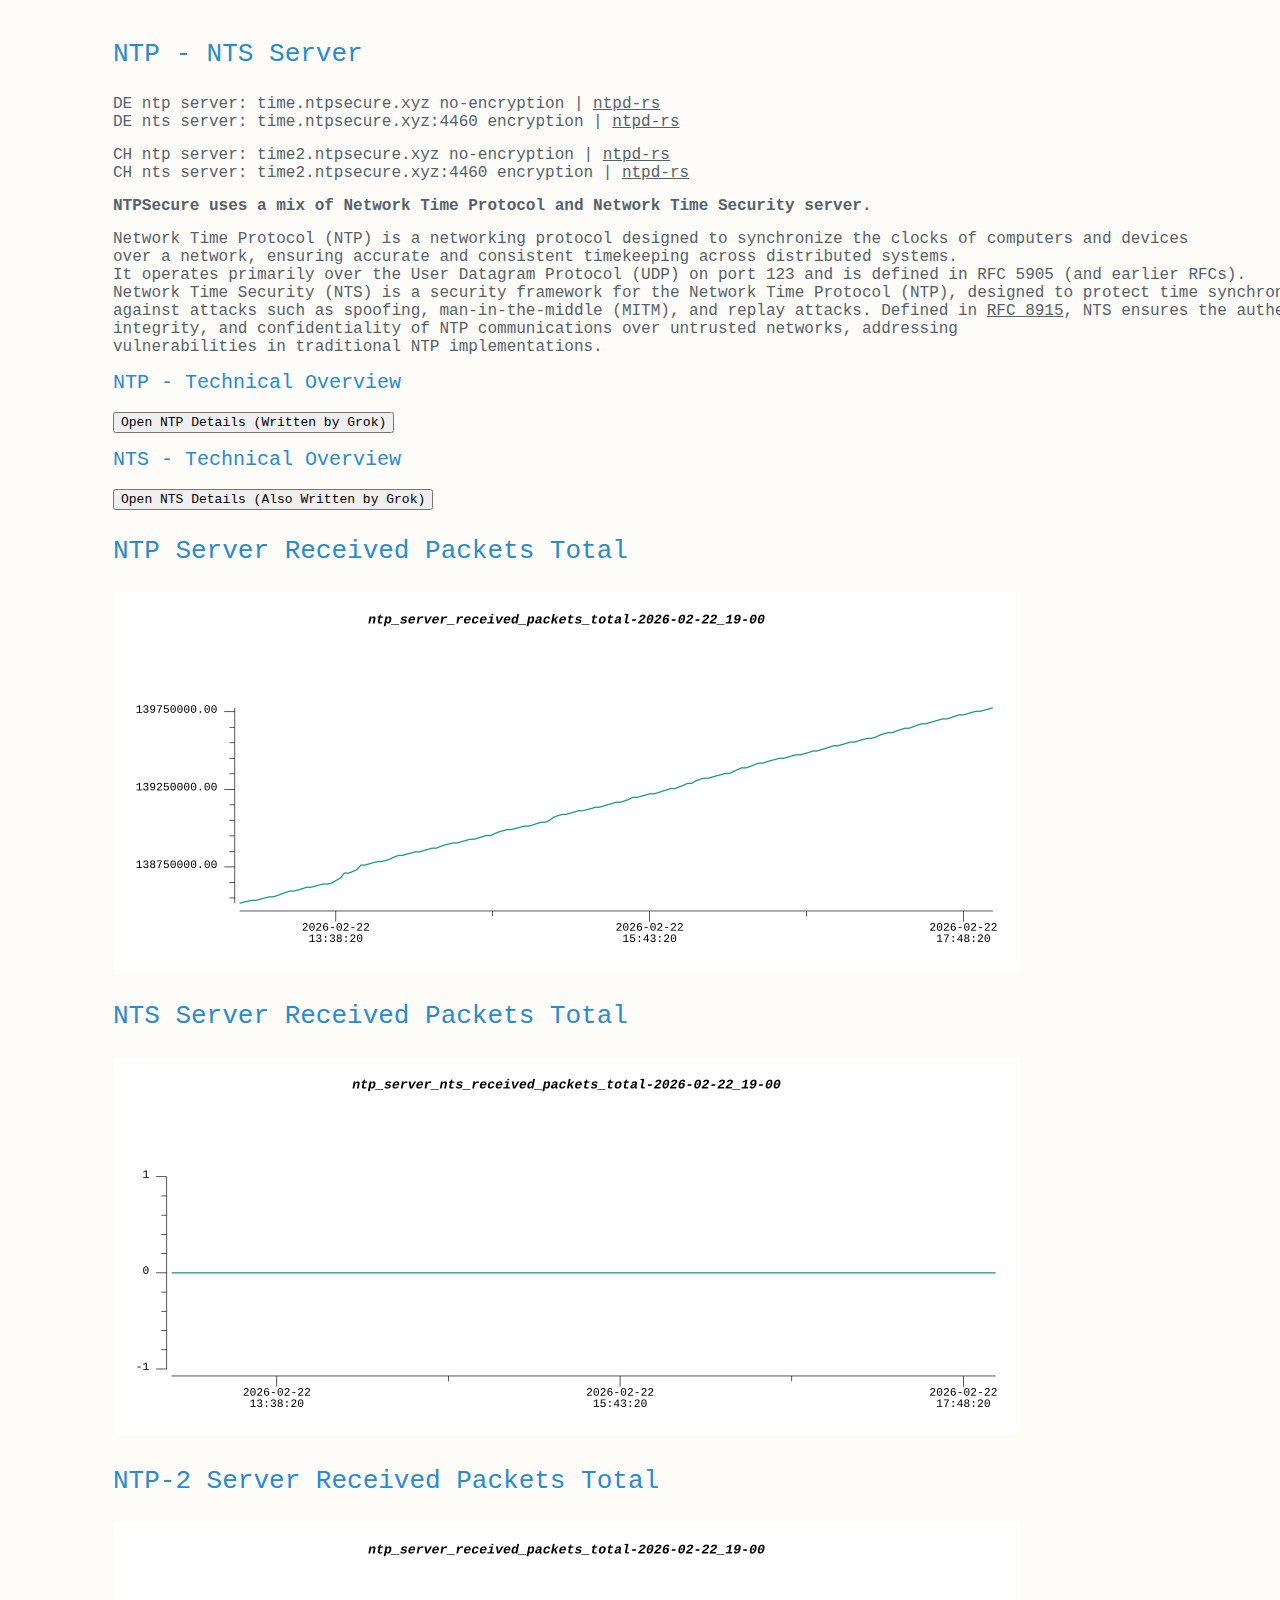
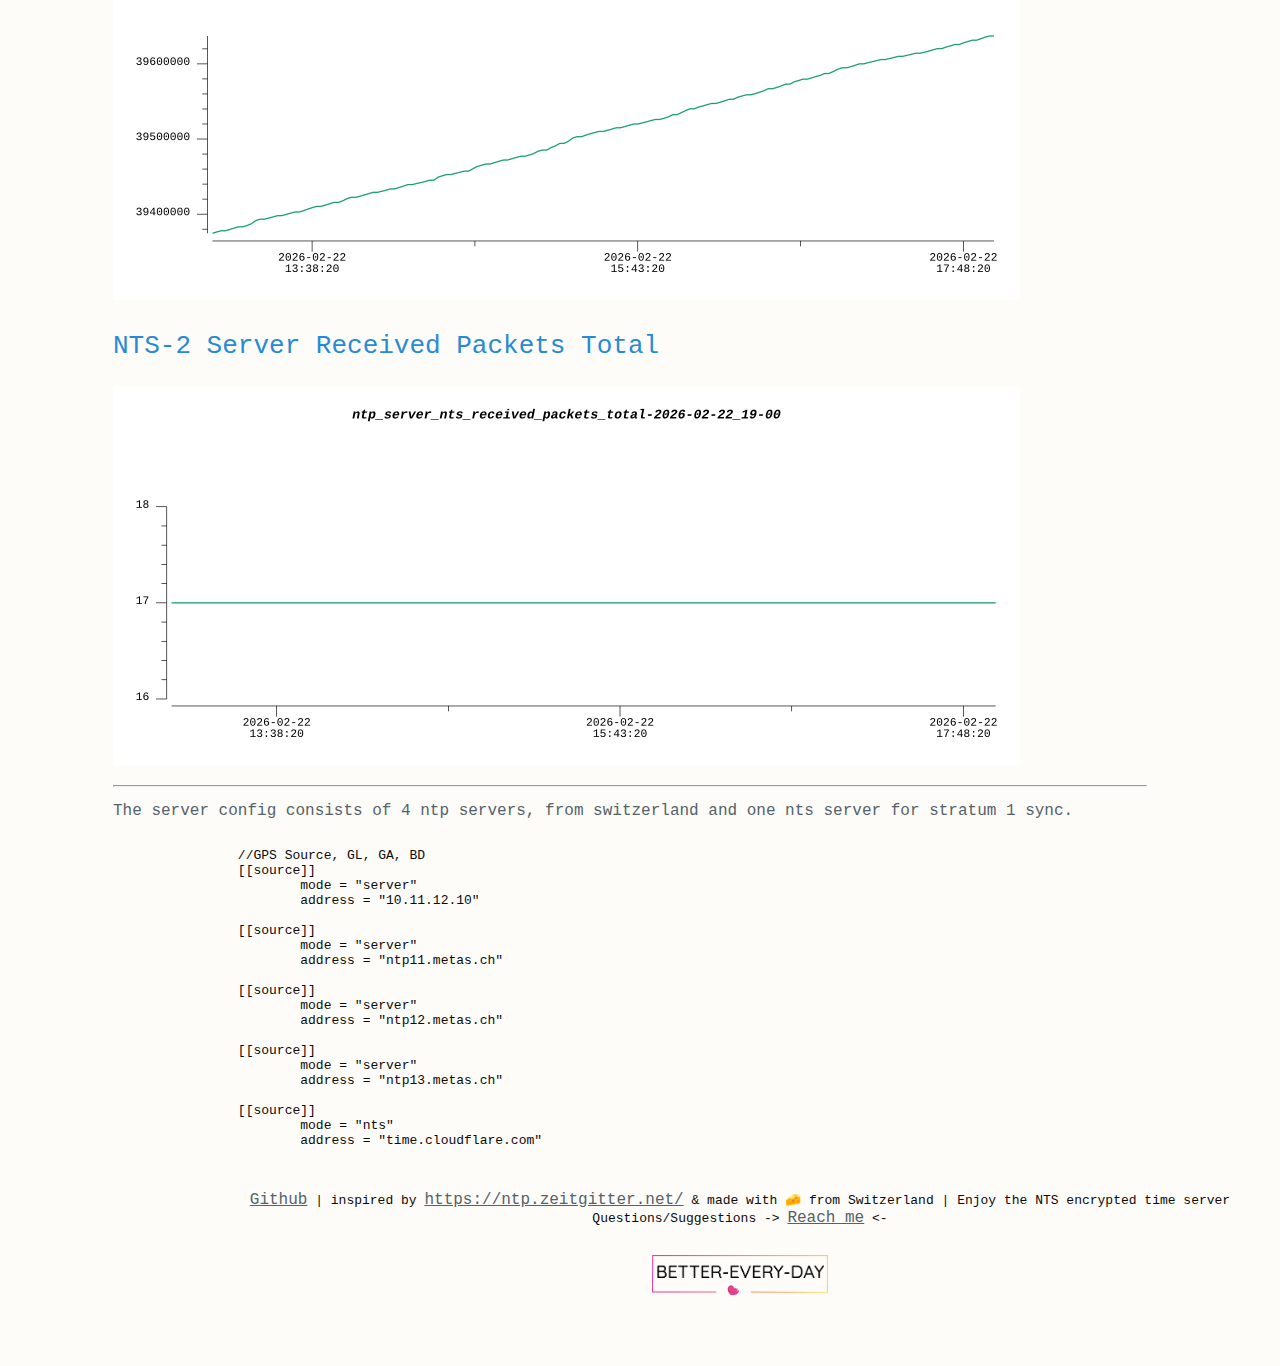
<file: index.html>
<!doctype html>
<html color-mode="light" lang="en">

<head>
	<title>NTPSecure</title>
	<meta charset="utf-8">
	<meta name="viewport" content="width=device-width, initial-scale=1, shrink-to-fit=no">

	<meta name="description" content="NTPSecure">
	<meta name="keywords" content="NTPSecure, time.ntpsecure.xyz">
	<!--!Font Awesome Free 6.6.0 by @fontawesome - https://fontawesome.com License - https://fontawesome.com/license/free Copyright 2024 Fonticons, Inc.-->
	<link rel="shortcut icon" href="favicon.ico">
	<link rel="icon" type="image/png" href="favicon-32x32.png" sizes="32x32" />
	<link rel="icon" type="image/png" href="favicon-16x16.png" sizes="16x16" />
	<link rel="stylesheet" href="css/style.css">
	<script src="js/helper.js"></script>


</head>
<main>
	<h1><font class="color" id="details">NTP - NTS Server</font></h1>
	<div>
	<span class="value">DE ntp server: time.ntpsecure.xyz no-encryption | <a href="https://docs.ntpd-rs.pendulum-project.org/guide/getting-started/">ntpd-rs</a></span><br/>
	<span class="value">DE nts server: time.ntpsecure.xyz:4460  encryption | <a href="https://docs.ntpd-rs.pendulum-project.org/guide/getting-started/">ntpd-rs</a></span><br/><br/>
		<span class="value">CH ntp server: time2.ntpsecure.xyz no-encryption | <a href="https://docs.ntpd-rs.pendulum-project.org/guide/getting-started/">ntpd-rs</a></span><br/>
	<span class="value">CH nts server: time2.ntpsecure.xyz:4460  encryption | <a href="https://docs.ntpd-rs.pendulum-project.org/guide/getting-started/">ntpd-rs</a></span><br/><br/>
	<span class="bigv">NTPSecure uses a mix of Network Time Protocol and Network Time Security server.</span><br /><br/>
	<span class="value">Network Time Protocol (NTP) is a networking protocol designed to synchronize the clocks of computers and devices<br/> over a network, ensuring accurate and consistent timekeeping across distributed systems.<br/> It operates primarily over the User Datagram Protocol (UDP) on port 123 and is defined in RFC 5905 (and earlier RFCs).
		<br/>Network Time Security (NTS) is a security framework for the Network Time Protocol (NTP), designed to protect time synchronization <br/>against attacks such as spoofing, man-in-the-middle (MITM), and replay attacks. Defined in <a href="https://tools.ietf.org/html/rfc8915">RFC 8915</a>, NTS ensures the authenticity, <br/> integrity, and confidentiality of NTP communications over untrusted networks, addressing <br/>vulnerabilities in traditional NTP implementations.
	</span><br />
	<br/><span class="bigv"><h2>NTP - Technical Overview</h2><br/></span>
	<button onclick="ntpopen()">Open NTP Details (Written by Grok)</button>
     <div id="ntpo" style="display:none;">
		<br/>
	<hr>
		<p>
			NTP enables precise time synchronization by exchanging timestamped messages between a client and a time server (or a hierarchy of servers). It uses a hierarchical structure of time sources, organized into <strong>strata</strong>:
		</p>
		<ul>
			<li><strong>Stratum 0</strong>: High-precision time sources, such as GPS receivers or atomic clocks, directly connected to a computer or device.</li>
			<li><strong>Stratum 1</strong>: Servers directly synchronized with Stratum 0 devices (e.g., via GPS or radio signals).</li>
			<li><strong>Stratum 2 and higher</strong>: Servers synchronized with higher strata, with increasing distance (and potential latency) from the primary time source.</li>
		</ul>
	
		<h2>Key Mechanisms</h2>
	
		<h3>1. Timestamp Exchange</h3>
		<p>
			NTP uses a client-server model where the client sends a request packet containing a timestamp (<code>T1</code>, the client's local time when the request is sent). The server responds with a packet containing:
		</p>
		<ul>
			<li><code>T1</code> (client's original timestamp)</li>
			<li><code>T2</code> (server's receipt time)</li>
			<li><code>T3</code> (server's transmission time)</li>
		</ul>
		<p>
			The client records <code>T4</code> (its local time when the response is received). These four timestamps allow the client to calculate:
		</p>
		<ul>
			<li><strong>Round-trip delay</strong>: <code>δ = (T4 - T1) - (T3 - T2)</code></li>
			<li><strong>Clock offset</strong>: <code>θ = [(T2 - T1) + (T3 - T4)] / 2</code></li>
		</ul>
		<p>
			The offset is used to adjust the client's clock, and the delay helps estimate network latency.
		</p>
	
		<h3>2. Clock Discipline Algorithm</h3>
		<p>
			NTP employs a clock discipline algorithm to adjust the local clock gradually, avoiding abrupt jumps that could disrupt applications. It uses a combination of:
		</p>
		<ul>
			<li><strong>Phase-locked loops (PLL)</strong></li>
			<li><strong>Frequency-locked loops (FLL)</strong></li>
		</ul>
		<p>
			These stabilize clock corrections over time, accounting for clock drift and jitter.
		</p>
	
		<h3>3. Hierarchical Synchronization</h3>
		<p>
			NTP clients can synchronize with multiple servers to improve accuracy and reliability, using algorithms to select the best time source based on factors like stratum level, network delay, and server quality. Key algorithms include:
		</p>
		<ul>
			<li><strong>Intersection algorithm</strong>: Filters out "falsetickers" (servers with incorrect time).</li>
			<li><strong>Clustering algorithm</strong>: Combines data from "truechimers" (reliable servers).</li>
		</ul>
	
		<h3>4. Packet Structure</h3>
		<p>
			NTP packets are 48 bytes (minimum) and include fields such as:
		</p>
		<ul>
			<li><strong>Leap Indicator</strong>: Signals leap second adjustments.</li>
			<li><strong>Version Number</strong>: Specifies the NTP version (e.g., NTPv4).</li>
			<li><strong>Mode</strong>: Indicates client, server, or broadcast mode.</li>
			<li><strong>Stratum</strong>: Indicates the server's stratum level.</li>
			<li><strong>Reference ID</strong>: Identifies the time source or server.</li>
			<li><strong>Timestamps</strong>: Originate, Receive, Transmit, and Reference timestamps.</li>
		</ul>
	
		<h2>Modes of Operation</h2>
		<ul>
			<li><strong>Client-Server</strong>: The client requests time from a server and adjusts its clock.</li>
			<li><strong>Symmetric</strong>: Two peers synchronize with each other (used between servers).</li>
			<li><strong>Broadcast/Multicast</strong>: A server periodically sends time to multiple clients, suitable for LANs with less precision.</li>
			<li><strong>Manycast</strong>: Clients discover nearby servers via multicast for synchronization.</li>
		</ul>
	
		<h2>Precision and Accuracy</h2>
		<p>
			NTP can achieve <strong>sub-millisecond accuracy</strong> in ideal conditions (e.g., LANs with low latency). Accuracy depends on:
		</p>
		<ul>
			<li>Network stability</li>
			<li>Server quality</li>
			<li>Client's clock hardware</li>
		</ul>
		<p>
			In wide-area networks, accuracy is typically in the range of <strong>milliseconds</strong> due to variable latency.
		</p>
	
		<h2>Security</h2>
		<p>
			NTP supports authentication mechanisms, such as:
		</p>
		<ul>
			<li>Symmetric key cryptography</li>
			<li>Autokey (in NTPv4)</li>
		</ul>
		<p>
			Vulnerabilities like <strong>DDoS amplification</strong> (e.g., via <code>monlist</code> queries in older implementations) have led to recommendations for securing NTP servers.
		</p>
	
		<h2>Implementations</h2>
		<p>
			Common NTP implementations include:
		</p>
		<ul>
			<li><strong>ntpd</strong>: Reference implementation daemon.</li>
			<li><strong>chronyd</strong>: Optimized for intermittent connectivity.</li>
			<li><strong>SNTP</strong>: Simplified NTP for devices requiring less precision.</li>
		</ul>
	
		<h2>Applications</h2>
		<ul>
			<li>Distributed systems (e.g., databases, blockchain) for event ordering.</li>
			<li>Network logging and monitoring for consistent timestamps.</li>
			<li>Real-time applications (e.g., financial trading, IoT) requiring precise timing.</li>
		</ul>
	
		<h2>Summary</h2>
		<p>
			NTP is a robust, scalable protocol for synchronizing clocks across networks, leveraging timestamp exchanges, hierarchical strata, and sophisticated algorithms to achieve high precision and reliability in diverse environments.
		</p>
		<hr>
	</div>
	<br />
	<br/><span class="bigv"><h2>NTS - Technical Overview</h2><br/></span>
	<button onclick="ntsopen()">Open NTS Details (Also Written by Grok)</button>
     <div id="ntso" style="display:none;">
		<br/>
		<hr>
		<p>
			NTS extends NTP by integrating cryptographic mechanisms to secure time synchronization. It operates in two primary components:
		</p>
		<ul>
			<li><strong>NTS Key Establishment (NTS-KE)</strong>: A protocol for securely negotiating cryptographic keys and parameters between an NTP client and server.</li>
			<li><strong>NTS-protected NTP messages</strong>: NTP packets augmented with extensions for authentication and integrity protection.</li>
		</ul>
		<p>
			NTS is designed to be backward-compatible with NTPv4, using NTP extension fields to carry security-related data without disrupting legacy clients or servers.
		</p>
	
		<h2>Key Components and Mechanisms</h2>
	
		<h3>1. NTS Key Establishment (NTS-KE)</h3>
		<p>
			NTS-KE is a separate protocol that runs over <strong>Transport Layer Security (TLS)</strong> (typically on TCP port <code>4460</code>) to establish cryptographic keys and negotiate parameters before NTP time synchronization begins. The process includes:
		</p>
		<ul>
			<li><strong>TLS Handshake</strong>: The client and server establish a secure TLS session, authenticating the server using X.509 certificates (client authentication is optional).</li>
			<li><strong>Parameter Negotiation</strong>: The client and server agree on:
				<ul>
					<li>Application-Layer Protocol Negotiation (ALPN), identifying the protocol as <code>ntske/1</code>.</li>
					<li>Supported cryptographic algorithms (e.g., AES-SIV-CMAC for authentication).</li>
					<li>NTP server address and port for subsequent time synchronization.</li>
				</ul>
			</li>
			<li><strong>Key Derivation</strong>: The TLS session generates shared keys, which are exported using the TLS key exporter (per <a href="https://tools.ietf.org/html/rfc5705">RFC 5705</a>) to create:
				<ul>
					<li><strong>C2S key</strong>: For authenticating client-to-server messages.</li>
					<li><strong>S2C key</strong>: For authenticating server-to-client messages.</li>
				</ul>
			</li>
			<li><strong>Cookie Exchange</strong>: The server provides the client with encrypted "cookies" containing key material and configuration data. These cookies allow stateless operation for the server, enabling scalability.</li>
		</ul>
		<p>
			After NTS-KE, the TLS session is closed, and the client uses the negotiated parameters and keys for NTP communication.
		</p>
	
		<h3>2. NTS-Protected NTP Messages</h3>
		<p>
			Once keys are established, NTP messages are secured using NTPv4 extension fields. The key mechanisms include:
		</p>
		<ul>
			<li><strong>Authentication and Integrity</strong>: NTS uses the <strong>Authenticated Encryption with Associated Data (AEAD)</strong> algorithm (typically <code>AES-SIV-CMAC-256</code>) to protect NTP packets. Each packet includes:
				<ul>
					<li>An <strong>NTS Authenticator and Encrypted Extension Fields</strong> extension, containing a message authentication code (MAC) to verify integrity and authenticity.</li>
					<li>A unique nonce to prevent replay attacks.</li>
				</ul>
			</li>
			<li><strong>Cookie Mechanism</strong>: Clients include a cookie in NTP requests, allowing the server to reconstruct the necessary cryptographic context without maintaining per-client state.</li>
			<li><strong>Optional Confidentiality</strong>: While NTS primarily focuses on authentication and integrity, sensitive extension fields can be encrypted using the AEAD algorithm.</li>
		</ul>
		<p>
			The standard NTP header and timestamps remain unencrypted to ensure compatibility and allow intermediary devices (e.g., routers) to process packets.
		</p>
	
		<h3>3. Security Guarantees</h3>
		<p>
			NTS provides the following protections:
		</p>
		<ul>
			<li><strong>Server Authentication</strong>: TLS certificates verify the server's identity, preventing spoofing.</li>
			<li><strong>Message Integrity</strong>: AEAD ensures that NTP packets are not tampered with.</li>
			<li><strong>Replay Protection</strong>: Unique nonces in each packet prevent attackers from reusing captured packets.</li>
			<li><strong>Protection Against Delay Attacks</strong>: By authenticating timestamps, NTS mitigates attacks that manipulate perceived network latency to skew time.</li>
			<li><strong>Scalability</strong>: The cookie mechanism allows servers to remain stateless, supporting large numbers of clients.</li>
		</ul>
	
		<h2>Operational Modes</h2>
		<p>
			NTS supports the same NTP modes as NTPv4, including:
		</p>
		<ul>
			<li><strong>Client-Server</strong>: Most common, where a client synchronizes with an NTS-enabled server.</li>
			<li><strong>Broadcast/Multicast</strong>: Limited support, as these modes are less secure and less commonly used with NTS.</li>
			<li><strong>Symmetric Mode</strong>: Supported for peer-to-peer synchronization, with mutual NTS-KE sessions.</li>
		</ul>
	
		<h2>Performance Considerations</h2>
		<p>
			NTS introduces some overhead compared to traditional NTP:
		</p>
		<ul>
			<li><strong>TLS Handshake</strong>: The initial NTS-KE phase requires a TLS session, adding latency (typically a one-time cost).</li>
			<li><strong>Packet Overhead</strong>: NTS extension fields increase packet size (e.g., 100–200 bytes per packet).</li>
			<li><strong>Computational Cost</strong>: AEAD computations require additional CPU resources, though modern hardware handles this efficiently.</li>
		</ul>
		<p>
			Despite this, NTS is optimized for scalability and minimal impact on time synchronization accuracy.
		</p>
	
		<h2>Implementations</h2>
		<p>
			NTS is supported in modern NTP implementations, including:
		</p>
		<ul>
			<li><strong>ntpd</strong>: The reference NTP daemon (from NTPsec or OpenNTPD).</li>
			<li><strong>chronyd</strong>: A lightweight NTP implementation with robust NTS support.</li>
			<li><strong>ptpd</strong>: Precision Time Protocol daemon with NTS extensions in some versions.</li>
		</ul>
		<p>
			Public NTS-enabled time servers are available (e.g., those operated by Cloudflare or Netnod), and clients can configure NTS using standard NTP configuration files.
		</p>
	
		<h2>Limitations</h2>
		<p>
			While NTS significantly improves NTP security, it has some limitations:
		</p>
		<ul>
			<li><strong>Dependency on TLS</strong>: NTS relies on a robust Public Key Infrastructure (PKI) and trusted certificates, which can be a point of failure if misconfigured.</li>
			<li><strong>No End-to-End Confidentiality</strong>: NTP timestamps remain unencrypted to maintain compatibility, so NTS does not protect against passive eavesdropping of time data.</li>
			<li><strong>Adoption</strong>: Not all NTP servers or clients support NTS, requiring fallback to less secure mechanisms in mixed environments.</li>
		</ul>
	
		<h2>Applications</h2>
		<p>
			NTS is critical in environments requiring secure and accurate time synchronization, such as:
		</p>
		<ul>
			<li><strong>Financial Systems</strong>: For timestamping transactions and compliance (e.g., MiFID II).</li>
			<li><strong>Telecommunications</strong>: For synchronizing 5G networks and IoT devices.</li>
			<li><strong>Distributed Systems</strong>: For consistent event ordering in databases and blockchain.</li>
			<li><strong>Critical Infrastructure</strong>: For securing power grids and transportation systems.</li>
		</ul>
	
		<h2>Summary</h2>
		<p>
			Network Time Security (NTS) is a robust extension to NTP that secures time synchronization using TLS-based key establishment and AEAD-protected NTP messages. By providing authentication, integrity, and replay protection, NTS mitigates critical vulnerabilities in traditional NTP, making it suitable for high-security applications while maintaining compatibility and scalability.
		</p>
		<hr>
		</div>
		<br/>
		<h1><font class="color" id="details">NTP Server Received Packets Total</font></h1>
		<span class="bigv"><img src="img/ntp_server_received_packets_total.png"></span>
		<br/>
		<h1><font class="color" id="details">NTS Server Received Packets Total</font></h1>
		<span class="bigv"><img src="img/ntp_server_nts_received_packets_total.png"></span>
		<br/>
		<h1><font class="color" id="details">NTP-2 Server Received Packets Total</font></h1>
		<span class="bigv"><img src="img/2ntp_server_received_packets_total.png"></span>
		<br/>
		<h1><font class="color" id="details">NTS-2 Server Received Packets Total</font></h1>
		<span class="bigv"><img src="img/2ntp_server_nts_received_packets_total.png"></span>
		<br/>
		<br/>
		<hr>
		<br/>
		<span class="value">The server config consists of 4 ntp servers, from switzerland and one nts server for stratum 1 sync.</span>
		<pre>
			<code>
		//GPS Source, GL, GA, BD
		[[source]]
			mode = "server"
			address = "10.11.12.10"

		[[source]]
			mode = "server"
			address = "ntp11.metas.ch"

		[[source]]	
			mode = "server"
			address = "ntp12.metas.ch"

		[[source]]
			mode = "server"
			address = "ntp13.metas.ch"

		[[source]]
			mode = "nts"
			address = "time.cloudflare.com"
			</code>
		</pre>
<footer>
	<span>
		<center> <a href="https://github.com/ntpsecure/ntpsecure.github.io">Github</a> | inspired by <a href="https://ntp.zeitgitter.net/" target="_blank">https://ntp.zeitgitter.net/</a> & made with 🧀 from Switzerland | Enjoy the NTS encrypted time server</center>
		<center>Questions/Suggestions -> <a href="mailto:contact@ntpsecure.xyz"> Reach me</a> <- </center>
			<br/><center><figure>
				<div>
				  <div><img class="bg-png" src="img/bed.png"></div>
				</div>
			  </figure>
		  </p></center>
	</span>
</footer>
</footer>
</script>

</html>
</file>
<file: css/style.css>
@font-face {
    font-family: "Lucida Console", monospace;
}

* {
    -webkit-font-smoothing: antialiased;
    -moz-osx-font-smoothing: grayscale;
    font-family: monospace;
    font-weight: 50;
    font-style: normal;
    font-size: medium;
}

#mepicture {
    position: relative;
    width: 100vw;
    height: auto;
    min-width: 50em;
    margin-left: -4vw;
}

#me {
    position: relative;
    width: 100vw;
    min-width: 50em;
    margin-left: -4vw;
}

.color {
    color: #268bd2;
    margin: 2rem 0;
    word-break: break-all;
    font-size: xx-large;
}

span.field {
    color: #268bd2;
    font-size: large;
      }

span.value {
    color: #54626b;
    font-size: large;
}

span.bigv {
    color: #54626b;
    font-weight:bold;
    font-size: large;

}

span a {
    color: #54626b;
    font-size: large;
}

.brack {
    color: #54626b;
    font-size: large;
}


h1 {
    margin: 2rem 0;
    word-break: break-all;
    font-size: xx-large;
}

h2 {
    color: #268bd2;
    font-size: x-large;
    padding: 0;
    margin: 0;
}

main {
    margin: auto;
    padding: 1em;
    position: relative;
    left: 100px;
}

hr {
    margin: auto 220px;
    margin-left: 0;
}

.circle {
    border-radius: 50%;
    width: 10%;
  }


.highl {
    font-style: normal;
}

.text-gradient {
    font-weight: 900;
    background-image: var(--astro-gradient);
    -webkit-background-clip: text;
    -webkit-text-fill-color: transparent;
    background-size: 100% 200%;
    background-position-y: 100%;
    border-radius: 0.4rem;
    animation: pulse 4s ease-in-out infinite;
}

.normalt-gradient {
    font-weight: 900;
    background-image: var(--astro-gradient);
    -webkit-background-clip: text;
    -webkit-text-fill-color: transparent;
    background-size: 100% 200%;
    background-position-y: 100%;
    border-radius: 0.4rem;
}

.normalsmallt-gradient {
    font-weight: 300;
    background-image: var(--astro-gradient);
    -webkit-background-clip: text;
    -webkit-text-fill-color: transparent;
    background-size: 100% 200%;
    background-position-y: 100%;
    border-radius: 1rem;
    font-size: smaller;
    line-height: 3.3;
}

@keyframes pulse {

    0%,
    100% {
        background-position-y: 0%;
    }

    50% {
        background-position-y: 80%;
    }
}

#website {
    width: 4rem;
    flex: 1;
    padding: 1rem;
}

:root {
    --font-size-base: clamp(1rem, 0.34vw + 0.91rem, 1.19rem);
    --font-size-lg: clamp(1.2rem, 0.7vw + 1.2rem, 1.5rem);
    --font-size-xl: clamp(2.44rem, 2.38vw + 1.85rem, 3.75rem);

    --color-text: hsl(12, 5%, 4%);
    --color-bg:  #fefcf8;
    --color-border: hsl(17, 24%, 90%);
    --astro-gradient: linear-gradient(0deg, #eee8d5, #268bd2);
    font-smooth: auto;
}

html {
    color: var(--color-text);
    background-color: var(--color-bg);
}

body {
    margin: 0;
    padding-bottom: 2rem;
}

:global(h1) {
    font-size: var(--font-size-xl);
}


footer {
    display: inline-block;
    align-self: center;
    width: 100%;
    height: 0em;
    bottom: 0;
}



.bg-png {
    max-width: 15%;
    max-height: auto;
}
</file>
